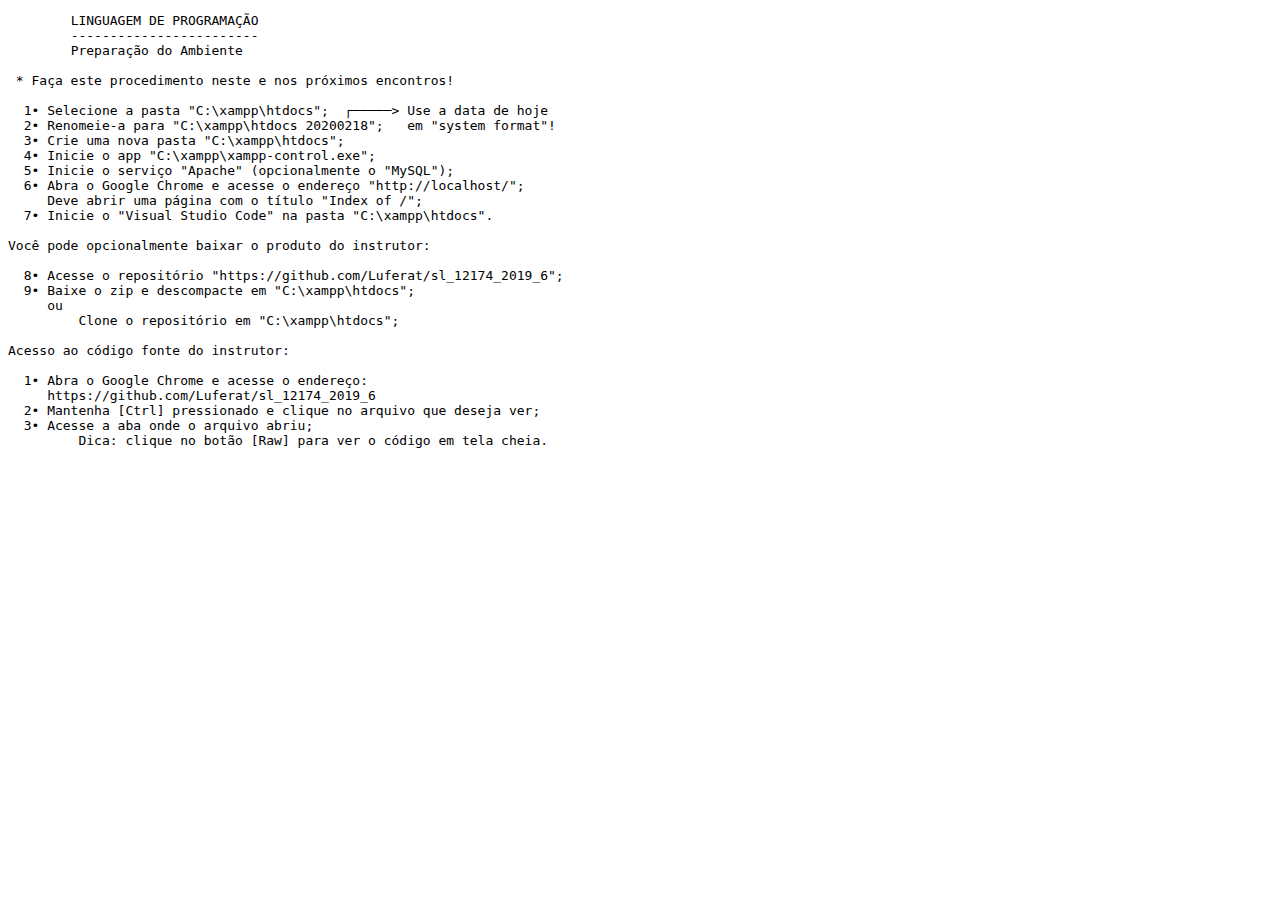
<file: _Atividades_iniciais.html>
<!DOCTYPE html>
<html lang="pt-br">
<head>
    <meta charset="UTF-8">
    <meta name="viewport" content="width=device-width, initial-scale=1.0">
    <title>Atividades Iniciais</title>
</head>
<body>

<pre>
	LINGUAGEM DE PROGRAMAÇÃO
	------------------------
	Preparação do Ambiente
	
 * Faça este procedimento neste e nos próximos encontros!
                                             
  1• Selecione a pasta "C:\xampp\htdocs";  ┌─────> Use a data de hoje
  2• Renomeie-a para "C:\xampp\htdocs 20200218";   em "system format"!
  3• Crie uma nova pasta "C:\xampp\htdocs";
  4• Inicie o app "C:\xampp\xampp-control.exe";
  5• Inicie o serviço "Apache" (opcionalmente o "MySQL");
  6• Abra o Google Chrome e acesse o endereço "http://localhost/";
     Deve abrir uma página com o título "Index of /";
  7• Inicie o "Visual Studio Code" na pasta "C:\xampp\htdocs".
	 
Você pode opcionalmente baixar o produto do instrutor:
	 
  8• Acesse o repositório "https://github.com/Luferat/sl_12174_2019_6";
  9• Baixe o zip e descompacte em "C:\xampp\htdocs";
     ou
	 Clone o repositório em "C:\xampp\htdocs";
	 
Acesso ao código fonte do instrutor:

  1• Abra o Google Chrome e acesse o endereço:
     https://github.com/Luferat/sl_12174_2019_6
  2• Mantenha [Ctrl] pressionado e clique no arquivo que deseja ver;
  3• Acesse a aba onde o arquivo abriu;
	 Dica: clique no botão [Raw] para ver o código em tela cheia.
</pre>

</body>
</html>
</file>
